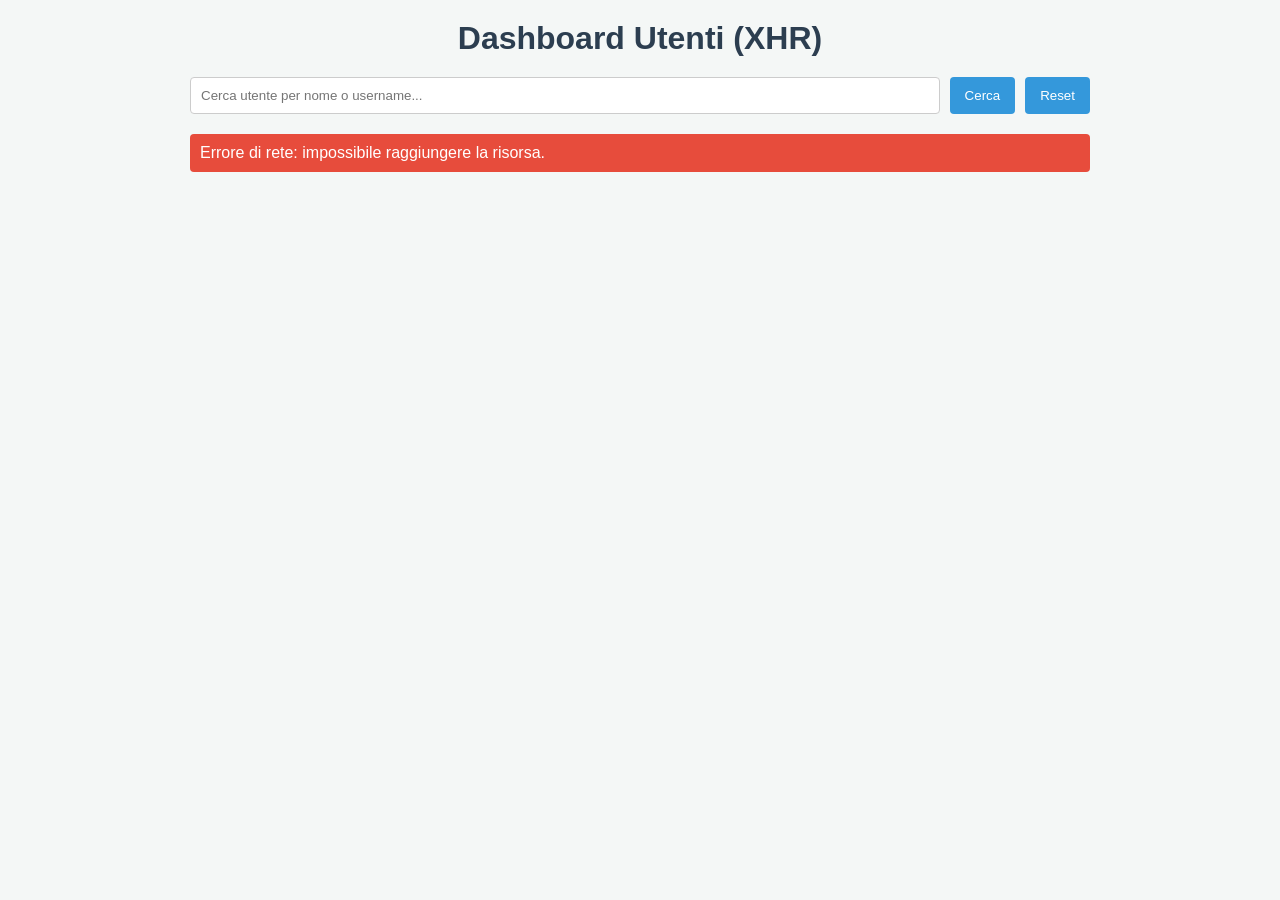
<file: index.html>
<!DOCTYPE html>
<html lang="it">
<head>
  <meta charset="UTF-8">
  <meta name="viewport" content="width=device-width, initial-scale=1.0">
  <title>Mini Dashboard Utenti - XHR</title>
  <link rel="stylesheet" href="style.css">
</head>
<body>
  <div class="container">
    <h1>Dashboard Utenti (XHR)</h1>
    <div class="search-box">
      <input type="text" id="searchInput" placeholder="Cerca utente per nome o username...">
      <button id="btnSearch">Cerca</button>
      <button id="btnReset">Reset</button>
    </div>

    <div id="loading" class="hidden">Caricamento in corso...</div>
    <div id="error" class="error-msg hidden"></div>

    <div id="userGrid" class="grid"></div>
  </div>

  <script src="app.js"></script>
</body>
</html>
</file>
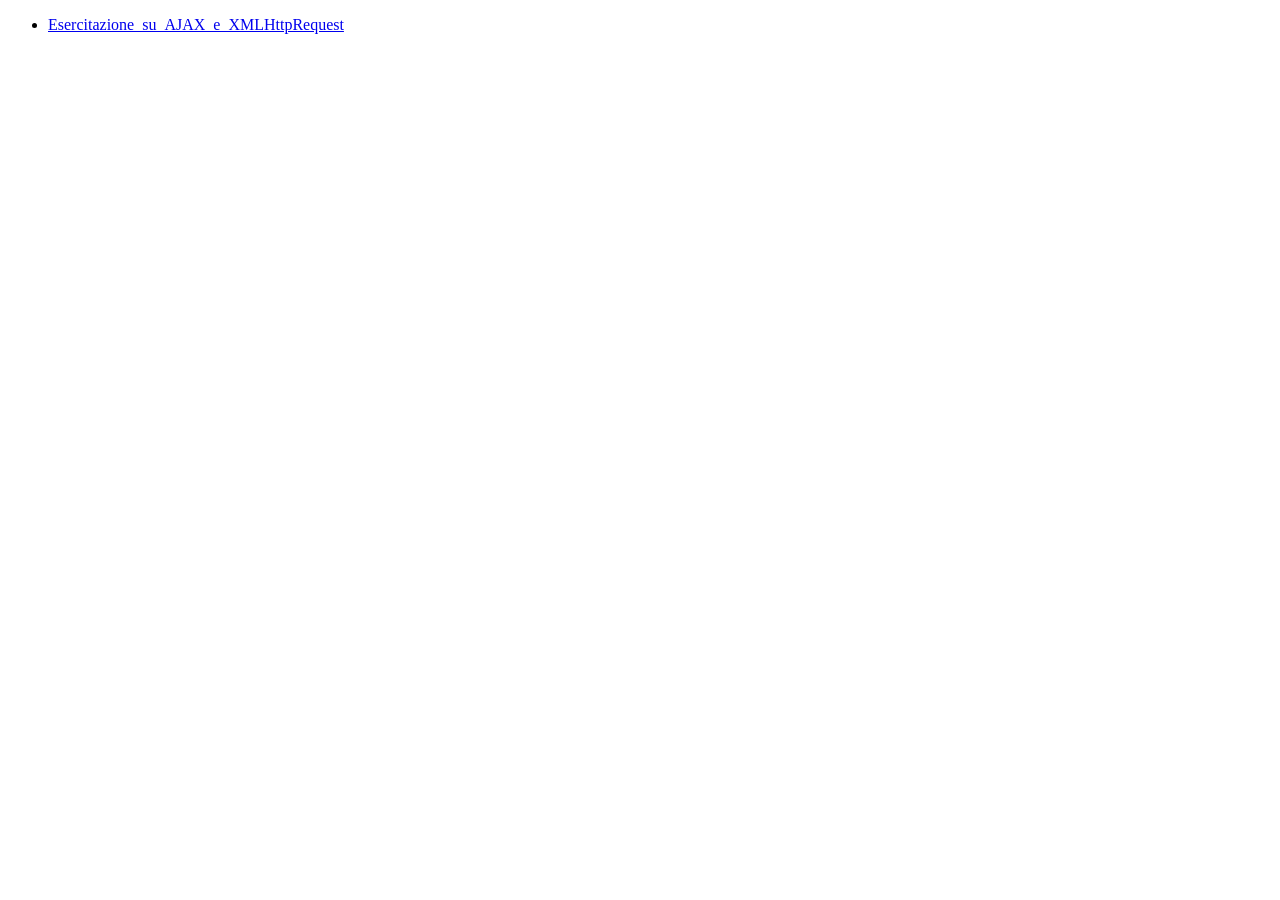
<file: struttura_lavori.html>
<!DOCTYPE html>
<html lang="en">
<head>
    <meta charset="UTF-8">
    <meta name="viewport" content="width=device-width, initial-scale=1.0">
    <title>Barsacchi</title>
    <link rel="stylesheet" href="https://star08-web.pages.dev/css/pico/pico.min.css">
</head>
<body>
    <main class="container">
        <ul>
            <li><a href="./index.html" target="_blank" rel="noopener noreferrer">Esercitazione_su_AJAX_e_XMLHttpRequest</a></li>
        </ul>
    </main>
</body>
</html>
</file>
<file: style.css>
* {
  box-sizing: border-box;
  margin: 0;
  padding: 0;
  font-family: Arial, sans-serif;
}

body {
  background-color: #f4f7f6;
  color: #333;
  padding: 20px;
}

.container {
  max-width: 900px;
  margin: 0 auto;
}

h1 {
  text-align: center;
  margin-bottom: 20px;
  color: #2c3e50;
}

.search-box {
  display: flex;
  gap: 10px;
  margin-bottom: 20px;
}

input[type="text"] {
  flex: 1;
  padding: 10px;
  border: 1px solid #ccc;
  border-radius: 4px;
}

button {
  padding: 10px 15px;
  background-color: #3498db;
  color: white;
  border: none;
  border-radius: 4px;
  cursor: pointer;
}

button:hover {
  background-color: #2980b9;
}

.hidden {
  display: none;
}

.error-msg {
  background-color: #e74c3c;
  color: white;
  padding: 10px;
  border-radius: 4px;
  margin-bottom: 15px;
}

.grid {
  display: grid;
  grid-template-columns: repeat(auto-fill, minmax(250px, 1fr));
  gap: 15px;
}

.card {
  background: white;
  padding: 15px;
  border-radius: 6px;
  box-shadow: 0 2px 5px rgba(0,0,0,0.1);
}

.card h3 {
  margin-bottom: 8px;
  color: #2c3e50;
}

.card p {
  font-size: 0.9em;
  margin-bottom: 4px;
  color: #555;
}
</file>
